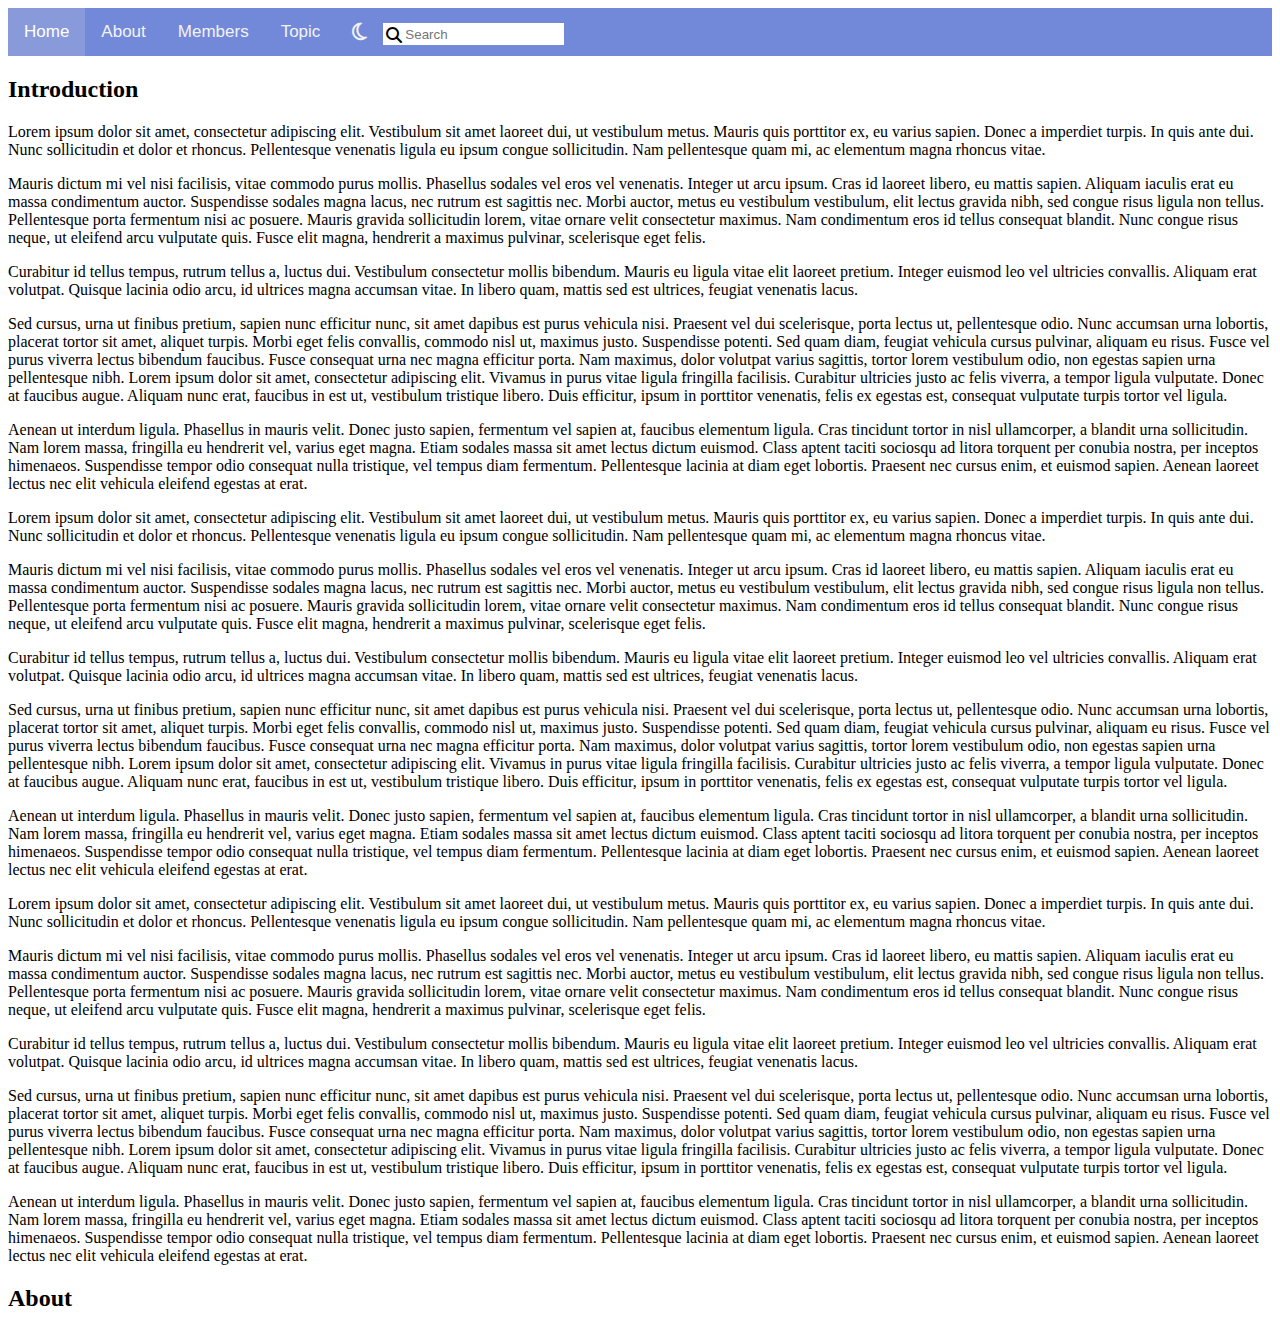
<file: index.html>
<html>
    <head>
        <meta content="width=device-width, initial-scale=1" name="viewport" />
        <link rel="stylesheet" href="https://cdnjs.cloudflare.com/ajax/libs/font-awesome/6.4.2/css/all.min.css">
        <link rel="stylesheet" href="./css/nav.css">
        <link rel="stylesheet" href="./css/styles.css">
        <script src="https://ajax.googleapis.com/ajax/libs/jquery/3.7.1/jquery.min.js"></script>
        <title>project</title>
    </head>
    <body>
        <div class="topnav" id="topnav">
            <a href="./index.html" class="active">Home</a>
            <a href="./about.html">About</a>
            <a href="#members">Members</a>
            <a href="#topic">Topic</a>
            <a href="javascript:void(0);" class="icon" onclick="func()">
                <i class="menu-icon fa fa-bars" id="menu-icon"></i>
            </a>
            <a href="javascript:void(0);" class="darkmode" onclick="toggleDark()" title="Toggle theme">
                <i class="dm-icon fa-regular fa-moon fa-sun" id="dm-icon"></i>
                <p class="dm-toggle-text" id="dm-toggle-text">Toggle dark mode</p>
            </a>
            <div class="topnav-search">
                <i class="fa fa-magnifying-glass search-icon"></i>
                <input type="text" class="topnav-searchbar" placeholder="Search"/>
            </div>
        </div>
        <h2>Introduction</h2>
        <p>Lorem ipsum dolor sit amet, consectetur adipiscing elit. Vestibulum sit amet laoreet dui, ut vestibulum metus. Mauris quis porttitor ex, eu varius sapien. Donec a imperdiet turpis. In quis ante dui. Nunc sollicitudin et dolor et rhoncus. Pellentesque venenatis ligula eu ipsum congue sollicitudin. Nam pellentesque quam mi, ac elementum magna rhoncus vitae.</p>
        <p>Mauris dictum mi vel nisi facilisis, vitae commodo purus mollis. Phasellus sodales vel eros vel venenatis. Integer ut arcu ipsum. Cras id laoreet libero, eu mattis sapien. Aliquam iaculis erat eu massa condimentum auctor. Suspendisse sodales magna lacus, nec rutrum est sagittis nec. Morbi auctor, metus eu vestibulum vestibulum, elit lectus gravida nibh, sed congue risus ligula non tellus. Pellentesque porta fermentum nisi ac posuere. Mauris gravida sollicitudin lorem, vitae ornare velit consectetur maximus. Nam condimentum eros id tellus consequat blandit. Nunc congue risus neque, ut eleifend arcu vulputate quis. Fusce elit magna, hendrerit a maximus pulvinar, scelerisque eget felis.</p>
        <p>Curabitur id tellus tempus, rutrum tellus a, luctus dui. Vestibulum consectetur mollis bibendum. Mauris eu ligula vitae elit laoreet pretium. Integer euismod leo vel ultricies convallis. Aliquam erat volutpat. Quisque lacinia odio arcu, id ultrices magna accumsan vitae. In libero quam, mattis sed est ultrices, feugiat venenatis lacus.</p>
        <p>Sed cursus, urna ut finibus pretium, sapien nunc efficitur nunc, sit amet dapibus est purus vehicula nisi. Praesent vel dui scelerisque, porta lectus ut, pellentesque odio. Nunc accumsan urna lobortis, placerat tortor sit amet, aliquet turpis. Morbi eget felis convallis, commodo nisl ut, maximus justo. Suspendisse potenti. Sed quam diam, feugiat vehicula cursus pulvinar, aliquam eu risus. Fusce vel purus viverra lectus bibendum faucibus. Fusce consequat urna nec magna efficitur porta. Nam maximus, dolor volutpat varius sagittis, tortor lorem vestibulum odio, non egestas sapien urna pellentesque nibh. Lorem ipsum dolor sit amet, consectetur adipiscing elit. Vivamus in purus vitae ligula fringilla facilisis. Curabitur ultricies justo ac felis viverra, a tempor ligula vulputate. Donec at faucibus augue. Aliquam nunc erat, faucibus in est ut, vestibulum tristique libero. Duis efficitur, ipsum in porttitor venenatis, felis ex egestas est, consequat vulputate turpis tortor vel ligula.</p>
        <p>Aenean ut interdum ligula. Phasellus in mauris velit. Donec justo sapien, fermentum vel sapien at, faucibus elementum ligula. Cras tincidunt tortor in nisl ullamcorper, a blandit urna sollicitudin. Nam lorem massa, fringilla eu hendrerit vel, varius eget magna. Etiam sodales massa sit amet lectus dictum euismod. Class aptent taciti sociosqu ad litora torquent per conubia nostra, per inceptos himenaeos. Suspendisse tempor odio consequat nulla tristique, vel tempus diam fermentum. Pellentesque lacinia at diam eget lobortis. Praesent nec cursus enim, et euismod sapien. Aenean laoreet lectus nec elit vehicula eleifend egestas at erat.</p>
        <p>Lorem ipsum dolor sit amet, consectetur adipiscing elit. Vestibulum sit amet laoreet dui, ut vestibulum metus. Mauris quis porttitor ex, eu varius sapien. Donec a imperdiet turpis. In quis ante dui. Nunc sollicitudin et dolor et rhoncus. Pellentesque venenatis ligula eu ipsum congue sollicitudin. Nam pellentesque quam mi, ac elementum magna rhoncus vitae.</p>
        <p>Mauris dictum mi vel nisi facilisis, vitae commodo purus mollis. Phasellus sodales vel eros vel venenatis. Integer ut arcu ipsum. Cras id laoreet libero, eu mattis sapien. Aliquam iaculis erat eu massa condimentum auctor. Suspendisse sodales magna lacus, nec rutrum est sagittis nec. Morbi auctor, metus eu vestibulum vestibulum, elit lectus gravida nibh, sed congue risus ligula non tellus. Pellentesque porta fermentum nisi ac posuere. Mauris gravida sollicitudin lorem, vitae ornare velit consectetur maximus. Nam condimentum eros id tellus consequat blandit. Nunc congue risus neque, ut eleifend arcu vulputate quis. Fusce elit magna, hendrerit a maximus pulvinar, scelerisque eget felis.</p>
        <p>Curabitur id tellus tempus, rutrum tellus a, luctus dui. Vestibulum consectetur mollis bibendum. Mauris eu ligula vitae elit laoreet pretium. Integer euismod leo vel ultricies convallis. Aliquam erat volutpat. Quisque lacinia odio arcu, id ultrices magna accumsan vitae. In libero quam, mattis sed est ultrices, feugiat venenatis lacus.</p>
        <p>Sed cursus, urna ut finibus pretium, sapien nunc efficitur nunc, sit amet dapibus est purus vehicula nisi. Praesent vel dui scelerisque, porta lectus ut, pellentesque odio. Nunc accumsan urna lobortis, placerat tortor sit amet, aliquet turpis. Morbi eget felis convallis, commodo nisl ut, maximus justo. Suspendisse potenti. Sed quam diam, feugiat vehicula cursus pulvinar, aliquam eu risus. Fusce vel purus viverra lectus bibendum faucibus. Fusce consequat urna nec magna efficitur porta. Nam maximus, dolor volutpat varius sagittis, tortor lorem vestibulum odio, non egestas sapien urna pellentesque nibh. Lorem ipsum dolor sit amet, consectetur adipiscing elit. Vivamus in purus vitae ligula fringilla facilisis. Curabitur ultricies justo ac felis viverra, a tempor ligula vulputate. Donec at faucibus augue. Aliquam nunc erat, faucibus in est ut, vestibulum tristique libero. Duis efficitur, ipsum in porttitor venenatis, felis ex egestas est, consequat vulputate turpis tortor vel ligula.</p>
        <p>Aenean ut interdum ligula. Phasellus in mauris velit. Donec justo sapien, fermentum vel sapien at, faucibus elementum ligula. Cras tincidunt tortor in nisl ullamcorper, a blandit urna sollicitudin. Nam lorem massa, fringilla eu hendrerit vel, varius eget magna. Etiam sodales massa sit amet lectus dictum euismod. Class aptent taciti sociosqu ad litora torquent per conubia nostra, per inceptos himenaeos. Suspendisse tempor odio consequat nulla tristique, vel tempus diam fermentum. Pellentesque lacinia at diam eget lobortis. Praesent nec cursus enim, et euismod sapien. Aenean laoreet lectus nec elit vehicula eleifend egestas at erat.</p>
        <p>Lorem ipsum dolor sit amet, consectetur adipiscing elit. Vestibulum sit amet laoreet dui, ut vestibulum metus. Mauris quis porttitor ex, eu varius sapien. Donec a imperdiet turpis. In quis ante dui. Nunc sollicitudin et dolor et rhoncus. Pellentesque venenatis ligula eu ipsum congue sollicitudin. Nam pellentesque quam mi, ac elementum magna rhoncus vitae.</p>
        <p>Mauris dictum mi vel nisi facilisis, vitae commodo purus mollis. Phasellus sodales vel eros vel venenatis. Integer ut arcu ipsum. Cras id laoreet libero, eu mattis sapien. Aliquam iaculis erat eu massa condimentum auctor. Suspendisse sodales magna lacus, nec rutrum est sagittis nec. Morbi auctor, metus eu vestibulum vestibulum, elit lectus gravida nibh, sed congue risus ligula non tellus. Pellentesque porta fermentum nisi ac posuere. Mauris gravida sollicitudin lorem, vitae ornare velit consectetur maximus. Nam condimentum eros id tellus consequat blandit. Nunc congue risus neque, ut eleifend arcu vulputate quis. Fusce elit magna, hendrerit a maximus pulvinar, scelerisque eget felis.</p>
        <p>Curabitur id tellus tempus, rutrum tellus a, luctus dui. Vestibulum consectetur mollis bibendum. Mauris eu ligula vitae elit laoreet pretium. Integer euismod leo vel ultricies convallis. Aliquam erat volutpat. Quisque lacinia odio arcu, id ultrices magna accumsan vitae. In libero quam, mattis sed est ultrices, feugiat venenatis lacus.</p>
        <p>Sed cursus, urna ut finibus pretium, sapien nunc efficitur nunc, sit amet dapibus est purus vehicula nisi. Praesent vel dui scelerisque, porta lectus ut, pellentesque odio. Nunc accumsan urna lobortis, placerat tortor sit amet, aliquet turpis. Morbi eget felis convallis, commodo nisl ut, maximus justo. Suspendisse potenti. Sed quam diam, feugiat vehicula cursus pulvinar, aliquam eu risus. Fusce vel purus viverra lectus bibendum faucibus. Fusce consequat urna nec magna efficitur porta. Nam maximus, dolor volutpat varius sagittis, tortor lorem vestibulum odio, non egestas sapien urna pellentesque nibh. Lorem ipsum dolor sit amet, consectetur adipiscing elit. Vivamus in purus vitae ligula fringilla facilisis. Curabitur ultricies justo ac felis viverra, a tempor ligula vulputate. Donec at faucibus augue. Aliquam nunc erat, faucibus in est ut, vestibulum tristique libero. Duis efficitur, ipsum in porttitor venenatis, felis ex egestas est, consequat vulputate turpis tortor vel ligula.</p>
        <p>Aenean ut interdum ligula. Phasellus in mauris velit. Donec justo sapien, fermentum vel sapien at, faucibus elementum ligula. Cras tincidunt tortor in nisl ullamcorper, a blandit urna sollicitudin. Nam lorem massa, fringilla eu hendrerit vel, varius eget magna. Etiam sodales massa sit amet lectus dictum euismod. Class aptent taciti sociosqu ad litora torquent per conubia nostra, per inceptos himenaeos. Suspendisse tempor odio consequat nulla tristique, vel tempus diam fermentum. Pellentesque lacinia at diam eget lobortis. Praesent nec cursus enim, et euismod sapien. Aenean laoreet lectus nec elit vehicula eleifend egestas at erat.</p>
        <h2 id="about">About</h2>
        <script src="./js/nav.js"></script>
        <script src="./js/script.js"></script>
    </body>
</html>
</file>
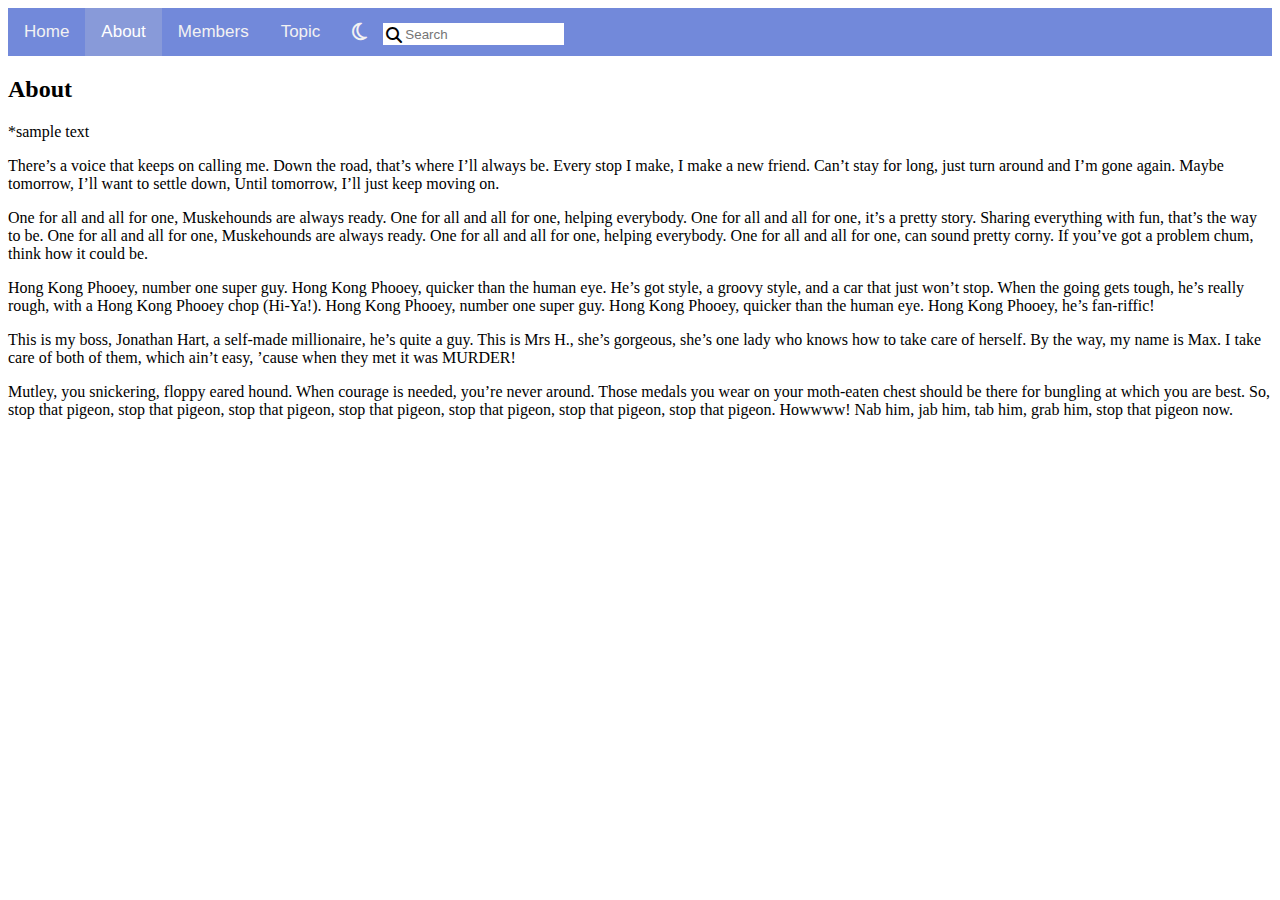
<file: about.html>
<html>
    <head>
        <meta content="width=device-width, initial-scale=1" name="viewport" />
        <link rel="stylesheet" href="https://cdnjs.cloudflare.com/ajax/libs/font-awesome/6.4.2/css/all.min.css">
        <link rel="stylesheet" href="./css/nav.css">
        <link rel="stylesheet" href="./css/styles.css">
        <script src="https://ajax.googleapis.com/ajax/libs/jquery/3.7.1/jquery.min.js"></script>
        <title>project</title>
    </head>
    <body>
        <div class="topnav" id="topnav">
            <a href="./index.html">Home</a>
            <a href="./about.html" class="active">About</a>
            <a href="#members">Members</a>
            <a href="#topic">Topic</a>
            <a href="javascript:void(0);" class="icon" onclick="func()">
                <i class="fa fa-bars"></i>
            </a>
            <a href="javascript:void(0);" class="darkmode" onclick="toggleDark()">
                <i class="dm-icon fa-regular fa-moon fa-sun" id="dm-icon"></i>
                <p class="dm-toggle-text" id="dm-toggle-text">Toggle dark mode</p>
            </a>
            <div class="topnav-search">
                <i class="fa fa-magnifying-glass search-icon"></i>
                <input type="text" class="topnav-searchbar" placeholder="Search"/>
            </div>
        </div>
        <h2>About</h2>
        <p>*sample text</p>
        <p>There’s a voice that keeps on calling me. Down the road, that’s where I’ll always be. Every stop I make, I make a new friend. Can’t stay for long, just turn around and I’m gone again. Maybe tomorrow, I’ll want to settle down, Until tomorrow, I’ll just keep moving on.</p>
        <p>One for all and all for one, Muskehounds are always ready. One for all and all for one, helping everybody. One for all and all for one, it’s a pretty story. Sharing everything with fun, that’s the way to be. One for all and all for one, Muskehounds are always ready. One for all and all for one, helping everybody. One for all and all for one, can sound pretty corny. If you’ve got a problem chum, think how it could be.</p>
        <p>Hong Kong Phooey, number one super guy. Hong Kong Phooey, quicker than the human eye. He’s got style, a groovy style, and a car that just won’t stop. When the going gets tough, he’s really rough, with a Hong Kong Phooey chop (Hi-Ya!). Hong Kong Phooey, number one super guy. Hong Kong Phooey, quicker than the human eye. Hong Kong Phooey, he’s fan-riffic!</p>
        <p>This is my boss, Jonathan Hart, a self-made millionaire, he’s quite a guy. This is Mrs H., she’s gorgeous, she’s one lady who knows how to take care of herself. By the way, my name is Max. I take care of both of them, which ain’t easy, ’cause when they met it was MURDER!</p>
        <p>Mutley, you snickering, floppy eared hound. When courage is needed, you’re never around. Those medals you wear on your moth-eaten chest should be there for bungling at which you are best. So, stop that pigeon, stop that pigeon, stop that pigeon, stop that pigeon, stop that pigeon, stop that pigeon, stop that pigeon. Howwww! Nab him, jab him, tab him, grab him, stop that pigeon now. </p>
        <script src="./js/nav.js"></script>
        <script src="./js/script.js"></script>
    </body>
</html>
</file>
<file: css/nav.css>
.topnav {
    background-color: #7289da;
    overflow: hidden;
    position: sticky;
    position: -webkit-sticky;
    top: 0;
  }
  
  .topnav a {
    float: left;
    display: block;
    color: #f2f2f2;
    text-align: center;
    padding: 14px 16px;
    text-decoration: none;
    font-size: 17px;
    font-family: Verdana, Geneva, Tahoma, sans-serif;
  }
  
  .topnav a:hover {
    background-color: #94a5e0;
  }
  

  .topnav a.active {
    background-color: #889ad9;
    color: white;
  }
  

  .topnav .icon, .topnav .darkmode .dm-toggle-text {
    display: none;
  }
  

  @media screen and (max-width: 600px) {
    .topnav a:not(:first-child), .topnav .topnav-search {display: none;}
    .topnav a.icon {
      float: right;
      display: block;
    }
  }

  @media screen and (max-width: 600px) {
    .topnav.responsive {position: sticky;}
    .topnav.responsive a.icon {
      position: absolute;
      right: 0;
      top: 0;
    }
    .topnav.responsive a, .topnav.responsive .topnav-search {
      float: none;
      display: block;
      text-align: left;
    }
    .topnav.responsive .darkmode .dm-toggle-text {
      display: inline;
    }
  }
  .topnav .topnav-search {
    padding-top: 15px;
    padding-left: 15px;
    width: 100%;
    margin-bottom: 10px;
}
  .topnav .topnav-search .topnav-searchbar {
    border-style: none;
    height: 22px;
    text-indent: 20px;
    font-family: Verdana, Geneva, Tahoma, sans-serif;
  }
  .topnav .topnav-search .search-icon {
    position: absolute;
    padding: 4px 0px 0px 3px;
  }
  .dm-icon {
    font-size: 20px;
  }
</file>
<file: css/styles.css>
body.dm {
    background-color: #222;
}
p.dm, h1.dm, h2.dm, h3.dm, h4.dm, h5.dm, h6.dm {
    color: #DDD;
}
</file>
